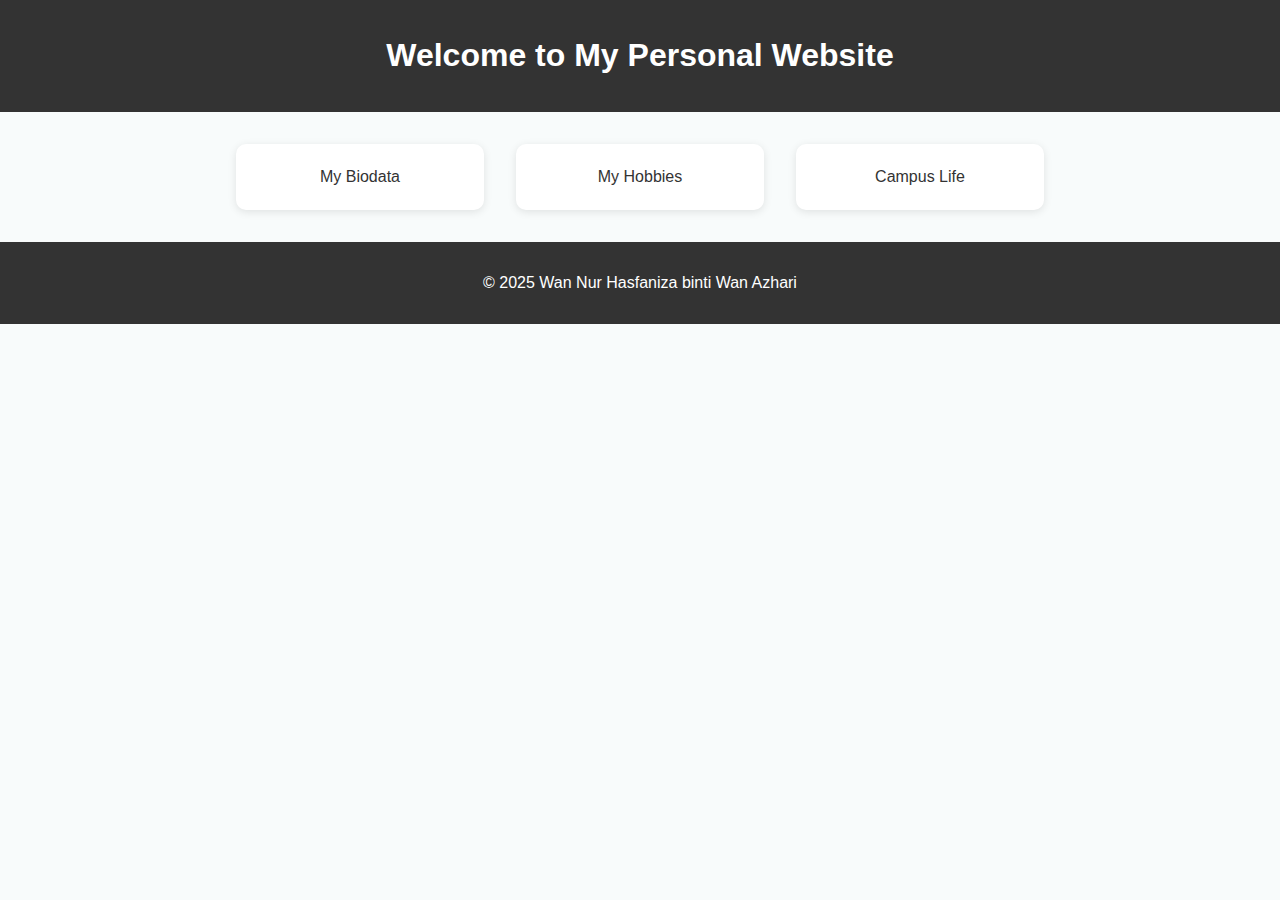
<file: index.html>
<!DOCTYPE html>
<html lang="en">
<head>
  <meta charset="UTF-8">
  <title>My Personal Website</title>
  <link rel="stylesheet" href="style.css">
</head>
<body>
  <header>
    <h1>Welcome to My Personal Website</h1>
  </header>
  <main class="flex-container">
    <a class="card" href="biodata.html">My Biodata</a>
    <a class="card" href="hobbies.html">My Hobbies</a>
    <a class="card" href="campus.html">Campus Life</a>
  </main>
  <footer>
    <p>&copy; 2025 Wan Nur Hasfaniza binti Wan Azhari</p>
  </footer>
</body>
</html>
</file>
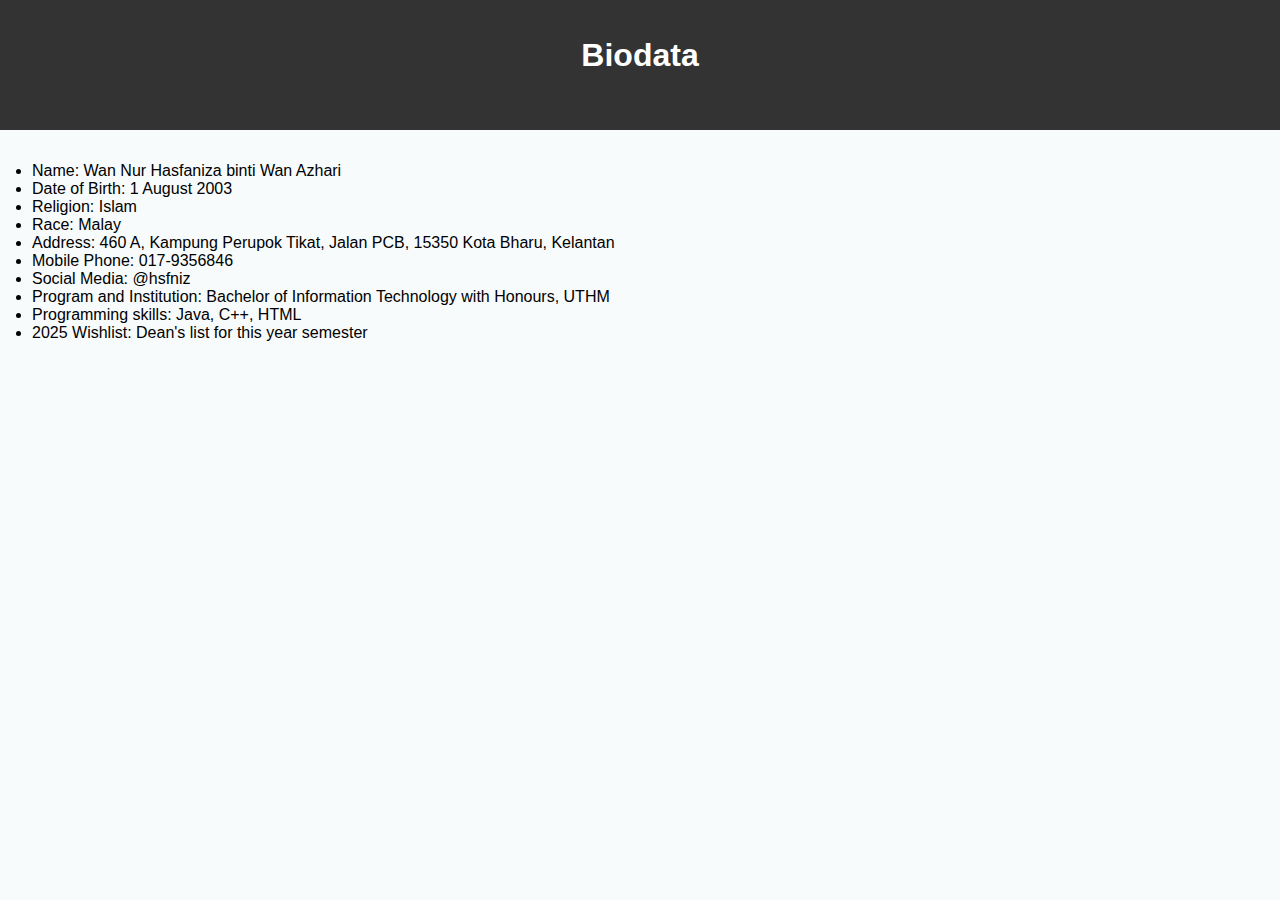
<file: biodata.html>
<!DOCTYPE html>
<html lang="en">
<head>
  <meta charset="UTF-8">
  <title>My Biodata</title>
  <link rel="stylesheet" href="style.css">
</head>
<body>
  <header>
    <h1>Biodata</h1>
    <a href="index.html">← Back to Home</a>
  </header>
  <main>
    <ul>
      <li>Name: Wan Nur Hasfaniza binti Wan Azhari</li>
      <li>Date of Birth: 1 August 2003</li>
      <li>Religion: Islam</li>
      <li>Race: Malay</li>
      <li>Address: 460 A, Kampung Perupok Tikat, Jalan PCB, 15350 Kota Bharu, Kelantan</li>
      <li>Mobile Phone: 017-9356846</li>
      <li>Social Media: @hsfniz</li>
      <li>Program and Institution: Bachelor of Information Technology with Honours, UTHM</li>
      <li>Programming skills: Java, C++, HTML</li>
      <li>2025 Wishlist: Dean's list for this year semester</li>
    </ul>
  </main>
</body>
</html>
</file>
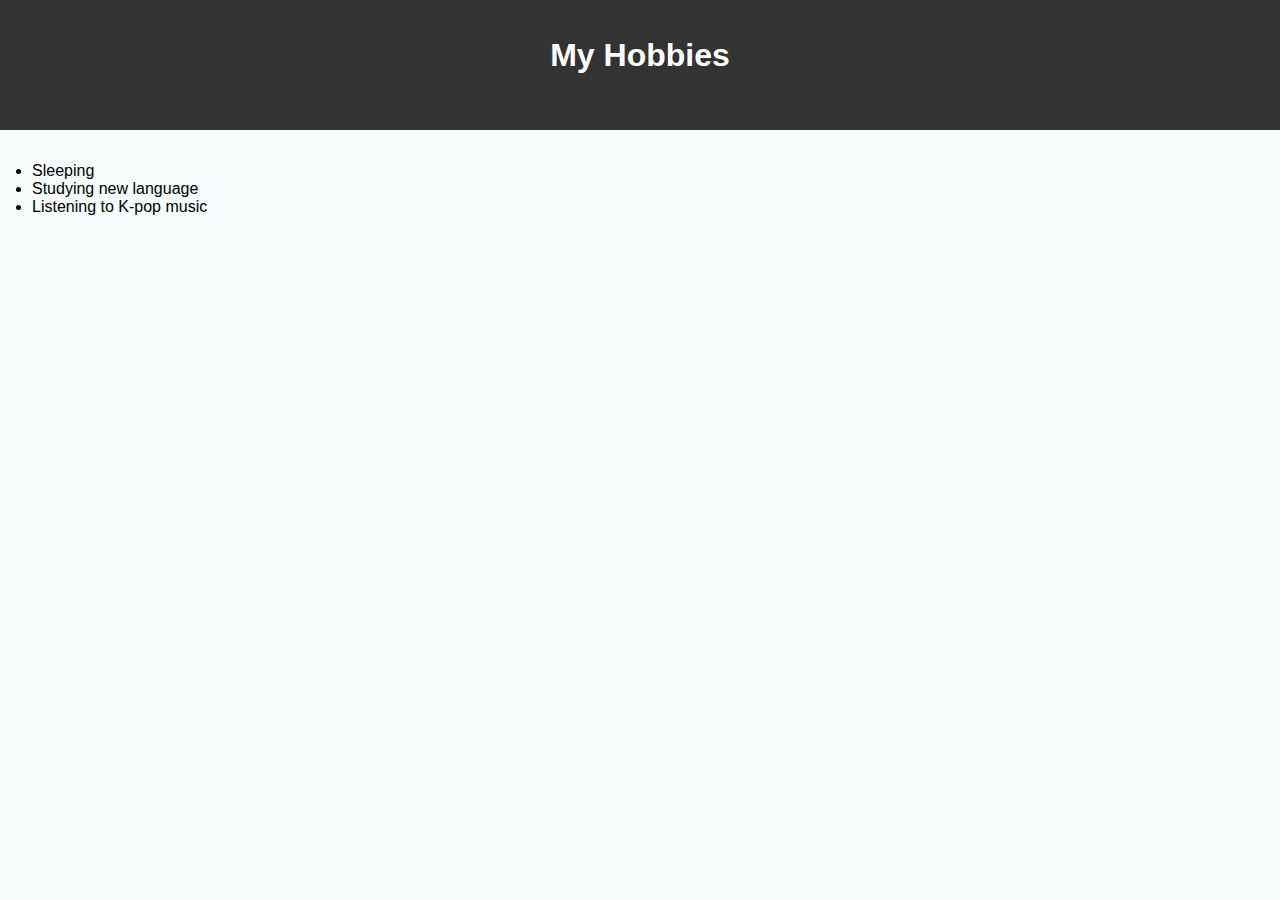
<file: hobbies.html>
<!DOCTYPE html>
<html lang="en">
<head>
  <meta charset="UTF-8">
  <title>My Hobbies</title>
  <link rel="stylesheet" href="style.css">
</head>
<body>
  <header>
    <h1>My Hobbies</h1>
    <a href="index.html">← Back to Home</a>
  </header>
  <main>
    <ul>
      <li>Sleeping</li>
      <li>Studying new language</li>
      <li>Listening to K-pop music</li>
    </ul>
  </main>
</body>
</html>
</file>
<file: style.css>
body {
    font-family: Arial, sans-serif;
    margin: 0;
    padding: 0;
    background-color: #f8fbfb;
  }
  
  header, footer {
    background-color: #333;
    color: white;
    text-align: center;
    padding: 1em;
  }
  
  a {
    text-decoration: none;
    color: #333;
  }
  
  .flex-container {
    display: flex;
    justify-content: center;
    gap: 2rem;
    padding: 2rem;
    flex-wrap: wrap;
  }
  
  .card {
    background-color: white;
    padding: 1.5rem;
    border-radius: 10px;
    box-shadow: 0 2px 8px rgba(0, 0, 0, 0.1);
    width: 200px;
    text-align: center;
    transition: 0.3s;
  }
  
  .card:hover {
    background-color: #e8e8e8;
  }
  
  main ul {
    padding: 1rem 2rem;
  }
  
  img {
    margin-top: 1rem;
    border-radius: 10px;
    box-shadow: 0 0 10px rgba(0,0,0,0.2);
  }
</file>
